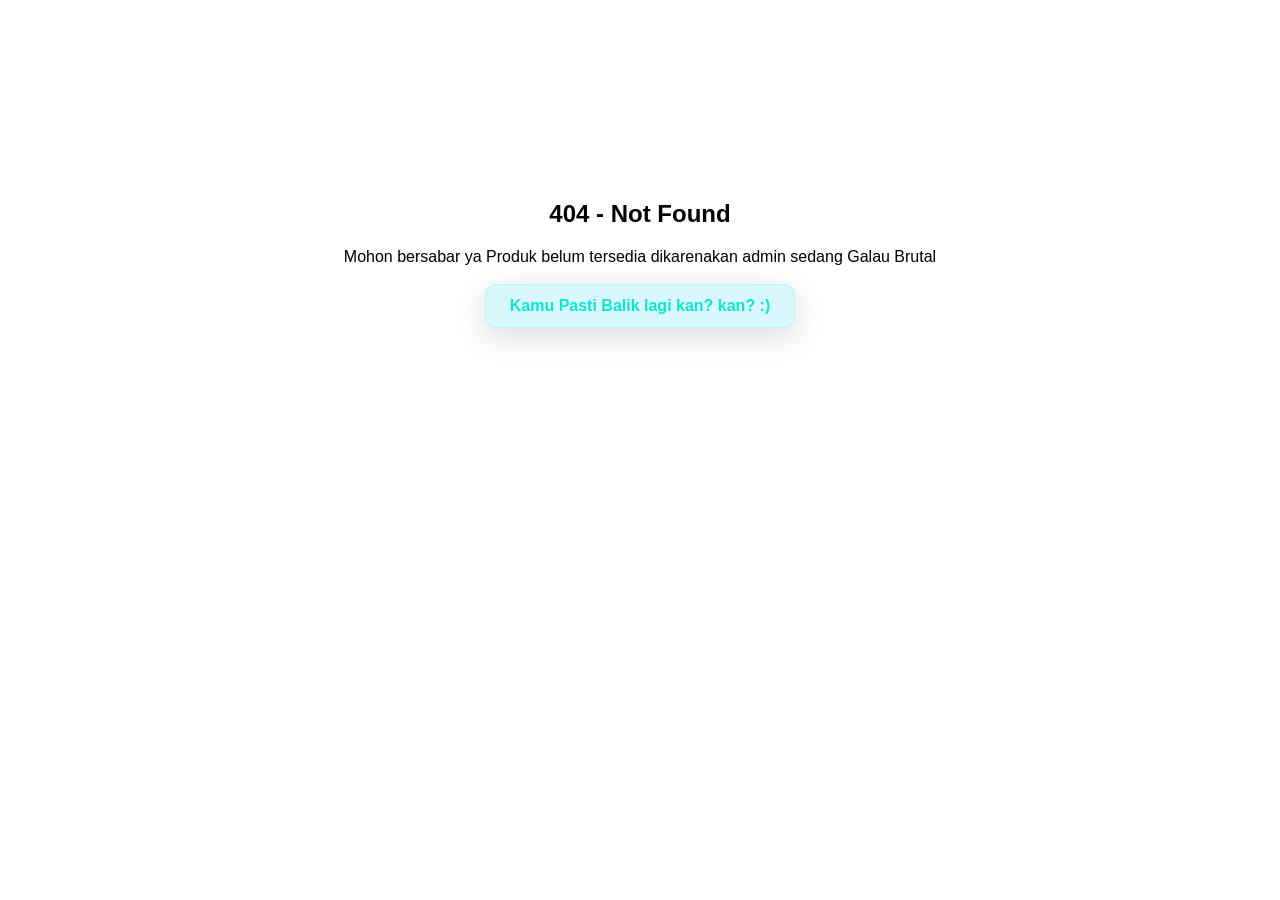
<file: blank.html>
<!doctype html>
<html lang="en">
  <head>
    <meta charset="UTF-8" />
    <meta name="viewport" content="width=device-width, initial-scale=1.0" />
    <title>404 - Not Found</title>
    <link rel="shortcut icon" href="image/pp/favicon.ico" type="image/x-icon" />
    <script
      async
      src="https://pagead2.googlesyndication.com/pagead/js/adsbygoogle.js?client=ca-pub-1587756723076399"
      crossorigin="anonymous"
    ></script>
  </head>
  <body>
    <style>
      :root {
        font-family: Impact, Haettenschweiler, "Arial Narrow Bold", sans-serif;
        text-align: center;
        --neon: #08e6d6;
      }

      nav {
        margin: 200px 0;
      }

      .head {
        text-align: center;
        font-family: sans-serif;
      }

      .head h1 {
        font-weight: 800;
      }

      .buttons {
        margin-top: 18px;
        display: flex;
        justify-content: center;
        align-items: center;
      }

      .buttons a {
        text-decoration: none;
        color: var(--neon);
        font-family: sans-serif;
      }

      .btn {
        padding: 12px 24px;
        border-radius: 12px;
        font-weight: 600;
        backdrop-filter: blur(10px);
        -webkit-backdrop-filter: blur(10px);
        background: rgba(5, 204, 240, 0.15); /* semi transparent glass */
        border: 1px solid rgba(123, 232, 247, 0.3);
        color: #ffffff;
        text-decoration: none;
        box-shadow: 0 8px 32px rgba(0, 0, 0, 0.15);
        transition: 0.25s ease;
      }

      .btn:hover {
        background: rgba(255, 255, 255, 0.25);
        box-shadow: 0 8px 40px rgba(0, 0, 0, 0.25);
        transform: translateY(-2px);
      }
    </style>
    <nav>
      <div class="head">
        <h1>404 - Not Found</h1>
        <p>
          Mohon bersabar ya Produk belum tersedia dikarenakan admin sedang Galau
          Brutal
        </p>
      </div>

      <div class="buttons">
        <a class="btn btn-primary" href="/index.html"
          >Kamu Pasti Balik lagi kan? kan? :)</a
        >
      </div>
    </nav>
  </body>
</html>
</file>
